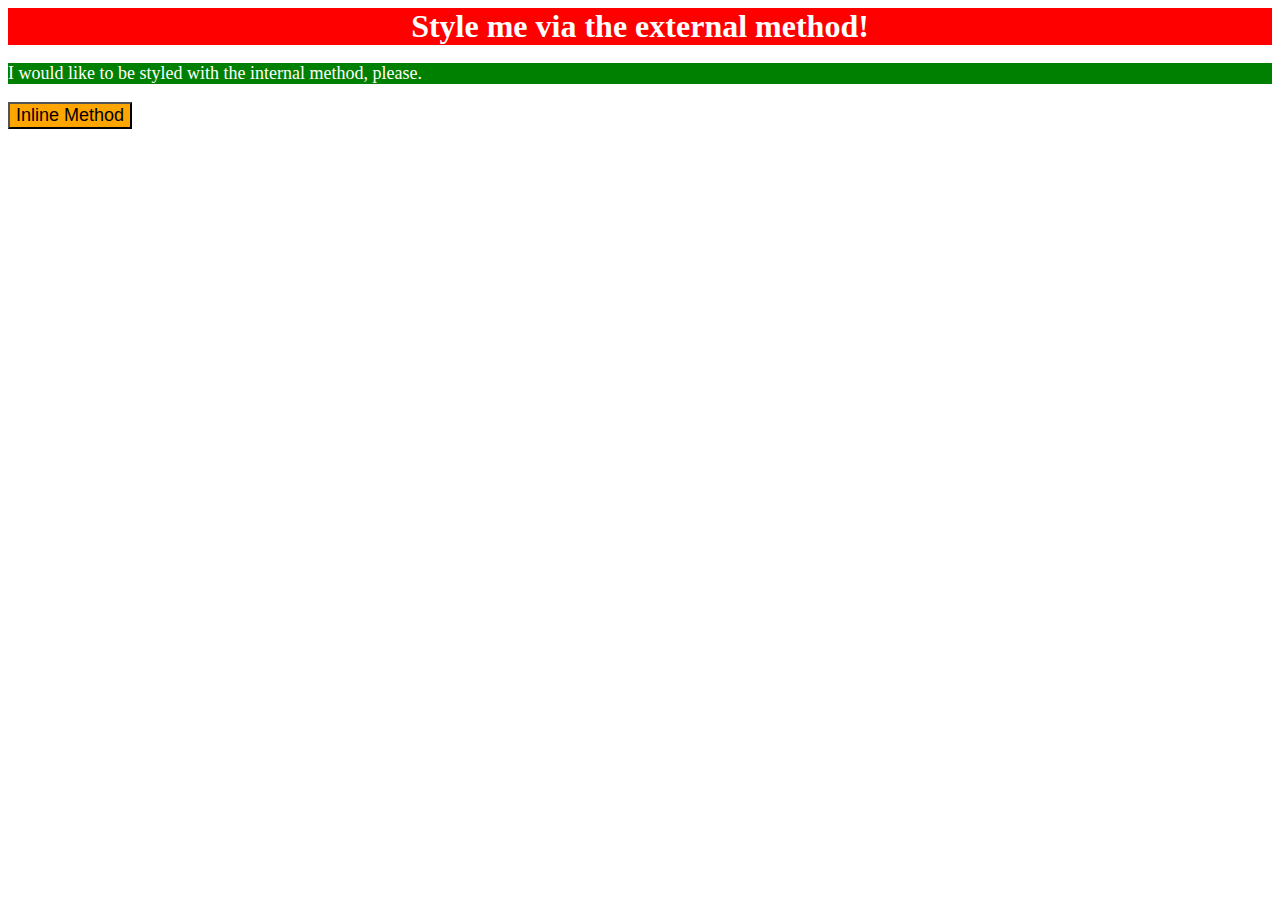
<file: foundations/01-css-methods/index.html>
<!DOCTYPE html>
<html lang="en">
  <head>
    <meta charset="UTF-8">
    <meta http-equiv="X-UA-Compatible" content="IE=edge">
    <meta name="viewport" content="width=device-width, initial-scale=1.0">
    <title>Methods for Adding CSS</title>
    <link rel="stylesheet" href="./styles/style.css" />
    <style>
      p {
        color: white;
        background-color: green;
        font-size: 18px;
      }
    </style>
  </head>
  <body>
    <div>Style me via the external method!</div>
    <p>I would like to be styled with the internal method, please.</p>
    <button style="background-color: orange; font-size: 18px;">Inline Method</button>
  </body>
</html>
</file>
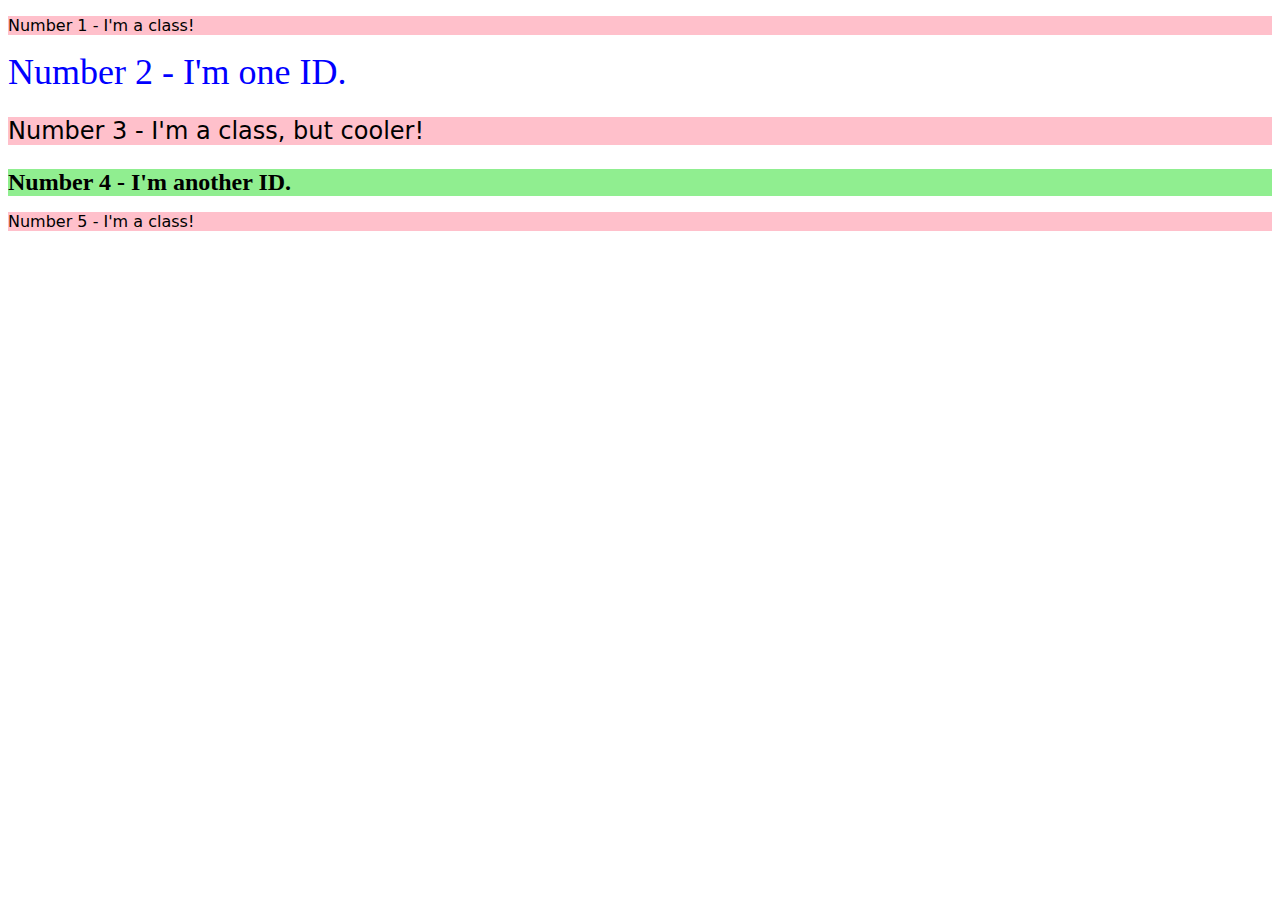
<file: foundations/02-class-id-selectors/index.html>
<!DOCTYPE html>
<html lang="en">
  <head>
    <meta charset="UTF-8">
    <meta http-equiv="X-UA-Compatible" content="IE=edge">
    <meta name="viewport" content="width=device-width, initial-scale=1.0">
    <title>Class and ID Selectors</title>
    <link rel="stylesheet" href="style.css">
  </head>
  <body>
    <p>Number 1 - I'm a class!</p>
    <div id="numbertwo">Number 2 - I'm one ID.</div>
    <p style="font-size: 24px;">Number 3 - I'm a class, but cooler!</p>
    <div id="numberfour">Number 4 - I'm another ID.</div>
    <p>Number 5 - I'm a class!</p>
  </body>
</html>
</file>
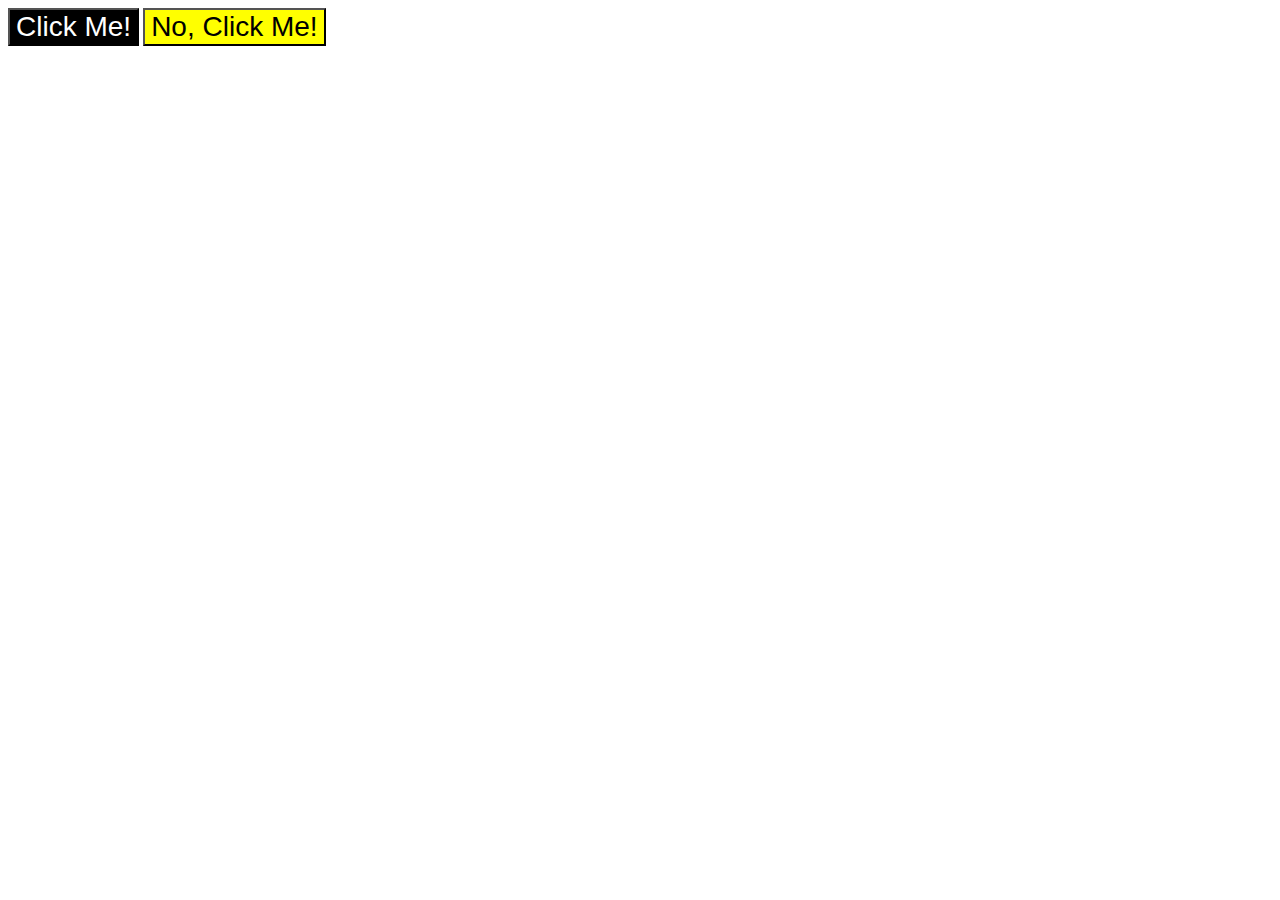
<file: foundations/03-grouping-selectors/index.html>
<!DOCTYPE html>
<html lang="en">
  <head>
    <meta charset="UTF-8">
    <meta http-equiv="X-UA-Compatible" content="IE=edge">
    <meta name="viewport" content="width=device-width, initial-scale=1.0">
    <title>Grouping Selectors</title>
    <link rel="stylesheet" href="style.css">
  </head>
  <body>
    <button class="blackbutton">Click Me!</button>
    <button class="yellowbutton">No, Click Me!</button>
  </body>
</html>
</file>
<file: foundations/01-css-methods/styles/style.css>
div {
    color: white;
    background-color: red;
    font-size: 32px;
    font-weight: bold;
    text-align: center;
}
</file>
<file: foundations/02-class-id-selectors/style.css>
p {
    background-color: rgb(255,192,203);
    font-family: "Verdana", "DejaVu Sans",sans-serif;
}

#numbertwo {
    color: rgb(0,0,255);
    font-size: 36px;
}

#numberfour {
    background-color: rgb(144,238,144);
    font-size: 24px;
    font-weight: bold;
}
</file>
<file: foundations/03-grouping-selectors/style.css>
.blackbutton {
    color: white;
    background-color: black;
}

.yellowbutton {
    background-color: yellow;
}

button {
    font-size: 28px;
    font-family: "Helvetica","Times New Roman",sans-serif;
}
</file>
